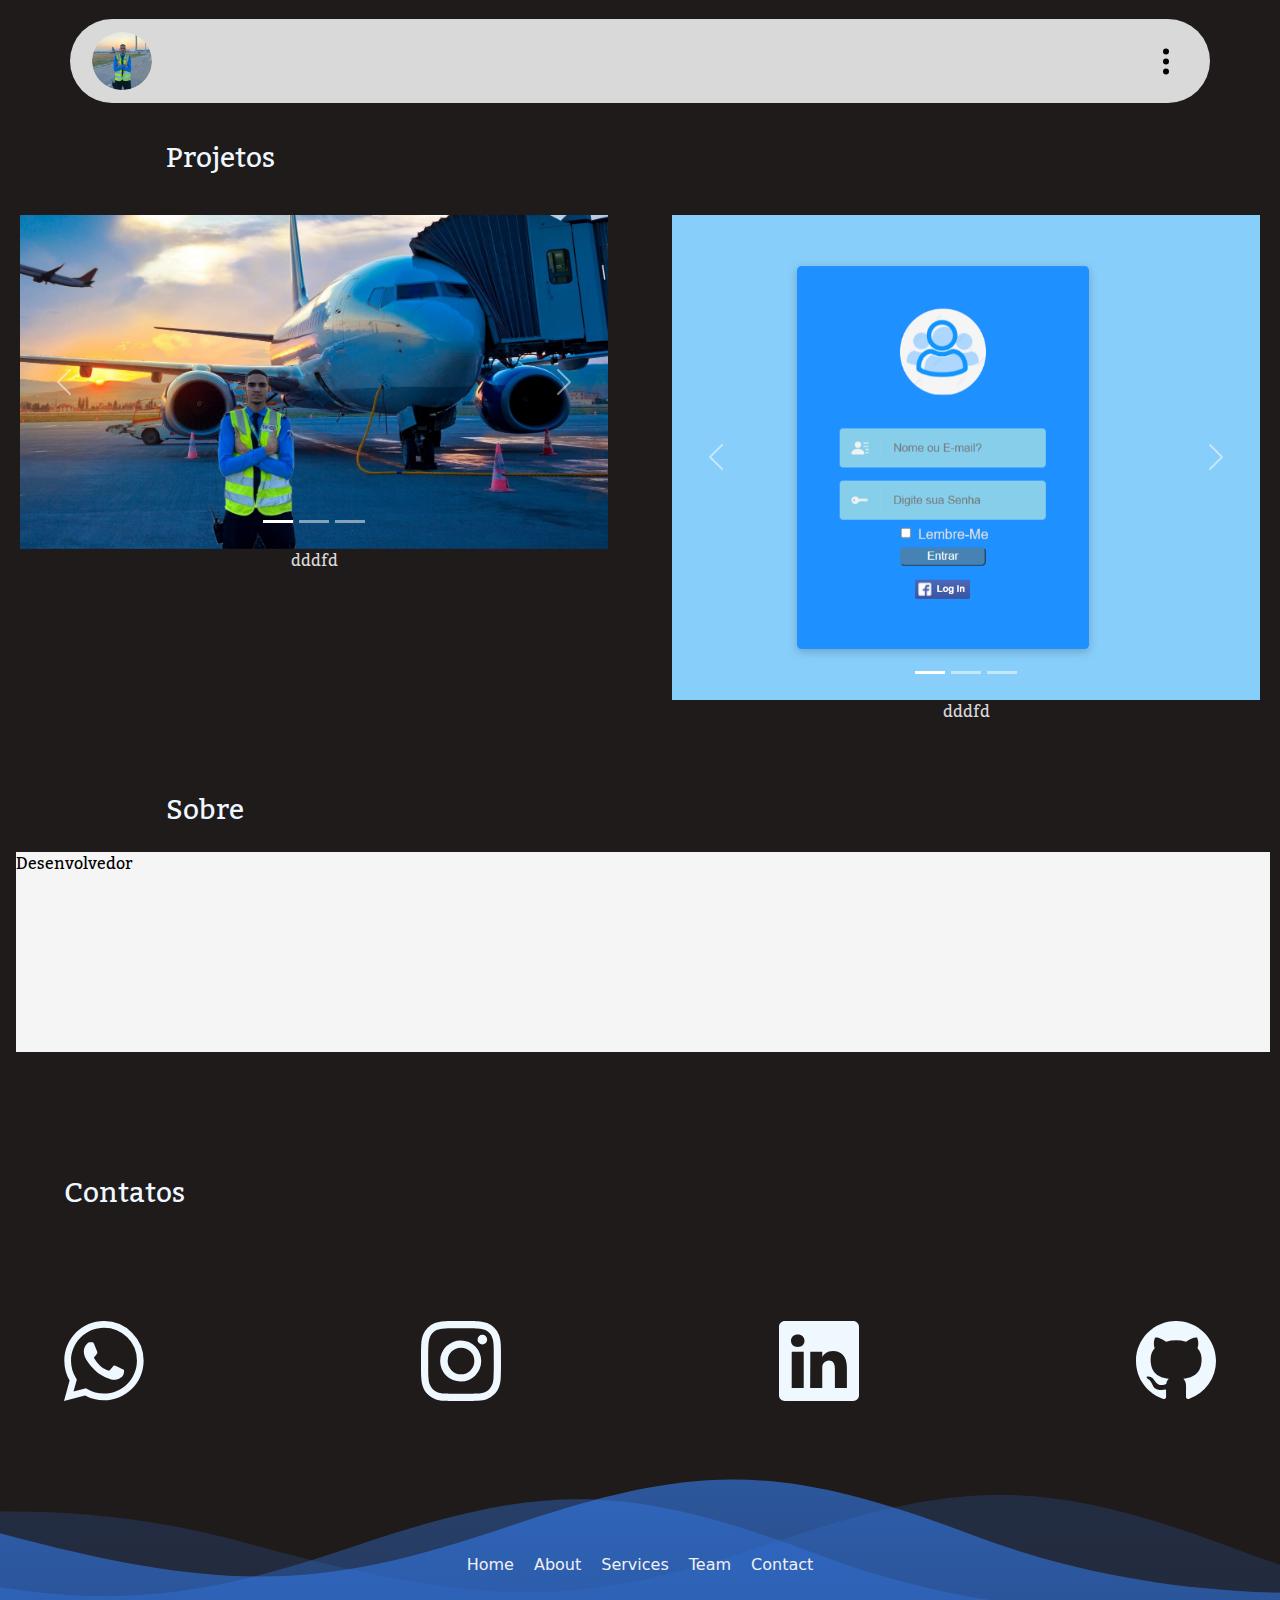
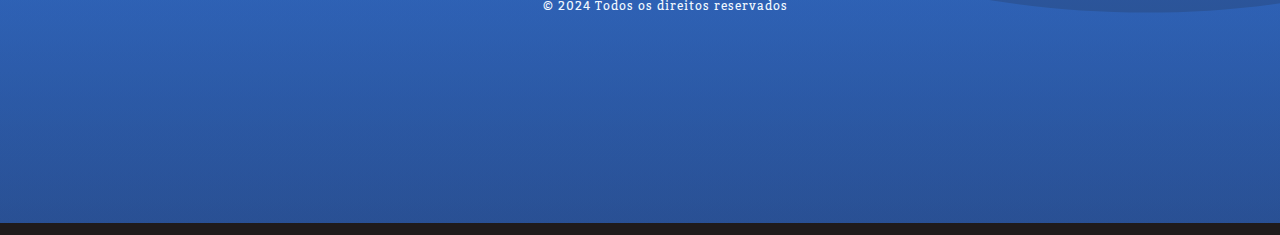
<file: index.html>
<!DOCTYPE html>
<html lang="pt-br">

<head>
    <meta charset="UTF-8">
    <meta name="viewport" content="width=device-width, initial-scale=1.0">
    <!-- Latest compiled and minified CSS -->
    <link href="https://cdn.jsdelivr.net/npm/bootstrap@5.3.2/dist/css/bootstrap.min.css" rel="stylesheet">

    <!-- Latest compiled JavaScript -->
    <script src="https://cdn.jsdelivr.net/npm/bootstrap@5.3.2/dist/js/bootstrap.bundle.min.js"></script>
    <link rel="stylesheet" href="css/index.css">
    <link rel="preconnect" href="https://fonts.googleapis.com">
    <link rel="preconnect" href="https://fonts.gstatic.com" crossorigin>
    <link href="https://fonts.googleapis.com/css2?family=Chivo:ital,wght@1,300&family=Kadwa&display=swap"
        rel="stylesheet">
    <title>Usuario Izaque</title>
</head>

<body>
    <header>
        <nav class="navbar navbar-expand-sm  navbar-dark container" id="barra-de-navegaçao">
            <div class="container-fluid">
                <a class="navbar-brand" href="#">
                    <img src="img/img1.png" alt="Avatar Logo" style="width:60px;" class="rounded-pill" id="img">
                    <div class="dropdown" style="float:right;">
                        <svg  xmlns="http://www.w3.org/2000/svg" width="32" height="65" fill="currentColor"
                            class="bi bi-three-dots-vertical" viewBox="0 0 16 16" style="color: black;">
                            <path
                                d="M9.5 13a1.5 1.5 0 1 1-3 0 1.5 1.5 0 0 1 3 0m0-5a1.5 1.5 0 1 1-3 0 1.5 1.5 0 0 1 3 0m0-5a1.5 1.5 0 1 1-3 0 1.5 1.5 0 0 1 3 0" />
                        </svg>
                        <div class="dropdown-content">
                            <a href="#">Projetos</a>
                            <a href="#">Sobre</a>
                            <a href="#">Contatos</a>
                        </div>
                    </div>
                </a>
            </div>
        </nav>
        <!--<nav class="barra">
            <div id="foto"><img src="img/img1.png" alt="foto do izaque"></div>
        </nav>-->
        <section class="" id="sub-titulos">
            <h3>Projetos</h3>


        </section>
        <section class="row" id="informaçao">
            <!-- Carousel -->
            <div id="carrosel" class="col-6 ">
                <div id="demo" class="carousel slide" data-bs-ride="carousel" style="max-width: 100%;">

                    <!-- Indicators/dots -->
                    <div class="carousel-indicators">
                        <button type="button" data-bs-target="#demo" data-bs-slide-to="0" class="active"></button>
                        <button type="button" data-bs-target="#demo" data-bs-slide-to="1"></button>
                        <button type="button" data-bs-target="#demo" data-bs-slide-to="2"></button>
                    </div>

                    <!-- The slideshow/carousel -->
                    <div class="carousel-inner">
                        <div class="carousel-item active">
                            <img src="img/foto.2.png" alt="Los Angeles" class="d-block w-100 ">
                        </div>
                        <div class="carousel-item">
                            <img src="img/foto.2.png" alt="Chicago" class="d-block w-100 ">
                        </div>
                        <div class="carousel-item">
                            <img src="img/foto.2.png" alt="New York" class="d-block w-100">
                        </div>
                    </div>

                    <!-- Left and right controls/icons -->
                    <button class="carousel-control-prev" type="button" data-bs-target="#demo" data-bs-slide="prev">
                        <span class="carousel-control-prev-icon"></span>
                    </button>
                    <button class="carousel-control-next" type="button" data-bs-target="#demo" data-bs-slide="next">
                        <span class="carousel-control-next-icon"></span>
                    </button>
                </div>
                <pr>dddfd</pr>
            </div>




            </div>
            <div id="carrosel" class="col-6">
                <div id="dema" class="carousel slide" data-bs-ride="carousel" style="max-width: 100%;">

                    <!-- Indicators/dots -->
                    <div class="carousel-indicators">
                        <button type="button" data-bs-target="#demo" data-bs-slide-to="0" class="active"></button>
                        <button type="button" data-bs-target="#demo" data-bs-slide-to="1"></button>
                        <button type="button" data-bs-target="#demo" data-bs-slide-to="2"></button>
                    </div>

                    <!-- The slideshow/carousel -->
                    <div class="carousel-inner">
                        <div class="carousel-item active">
                            <img src="img/Captura de tela 2023-12-16 105014.png" alt="Los Angeles" class="d-block w-100 ">
                        </div>
                        <div class="carousel-item">
                            <img src="img/foto.sympla.jpeg" alt="Chicago" class="d-block w-100 ">
                        </div>
                        <div class="carousel-item">
                            <img src="img/fotoprogramando.jpeg" alt="New York" class="d-block w-100">
                        </div>
                    </div>

                    <!-- Left and right controls/icons -->
                    <button class="carousel-control-prev" type="button" data-bs-target="#dema" data-bs-slide="prev">
                        <span class="carousel-control-prev-icon"></span>
                    </button>
                    <button class="carousel-control-next" type="button" data-bs-target="#dema" data-bs-slide="next">
                        <span class="carousel-control-next-icon"></span>
                    </button>
                </div>
                <!-- no paragrafo podemos deixar ele transitar juntamente com o slide cm a função DOM ou pesquisae masi a respeito! -->
                <pr>dddfd</pr>
            </div>


        </section>


    </header>
    <section id="sobre">
        <section class="sobre" id="sub-titulos">
            <h3>Sobre</h3>
        </section>
        
        <textarea id="bibliografia" readonly></textarea>
        
      </section>
      
    </section>
    <section class="" id="contatos">

        <h3>Contatos</h3>
    </section>
    <section id="contatos">
    <div>
    <a href="https://api.whatsapp.com/send?phone=5563992806703&text=oi,%20meu%20motivo%20de%20contato%20%C3%A9%20:" target="_blank">  <svg xmlns="http://www.w3.org/2000/svg" width="80" height="80" fill="currentColor"  class="bi bi-whatsapp" 
            viewBox="0 0 16 16" style="color: aliceblue;">
            <path
                d="M13.601 2.326A7.85 7.85 0 0 0 7.994 0C3.627 0 .068 3.558.064 7.926c0 1.399.366 2.76 1.057 3.965L0 16l4.204-1.102a7.9 7.9 0 0 0 3.79.965h.004c4.368 0 7.926-3.558 7.93-7.93A7.9 7.9 0 0 0 13.6 2.326zM7.994 14.521a6.6 6.6 0 0 1-3.356-.92l-.24-.144-2.494.654.666-2.433-.156-.251a6.56 6.56 0 0 1-1.007-3.505c0-3.626 2.957-6.584 6.591-6.584a6.56 6.56 0 0 1 4.66 1.931 6.56 6.56 0 0 1 1.928 4.66c-.004 3.639-2.961 6.592-6.592 6.592m3.615-4.934c-.197-.099-1.17-.578-1.353-.646-.182-.065-.315-.099-.445.099-.133.197-.513.646-.627.775-.114.133-.232.148-.43.05-.197-.1-.836-.308-1.592-.985-.59-.525-.985-1.175-1.103-1.372-.114-.198-.011-.304.088-.403.087-.088.197-.232.296-.346.1-.114.133-.198.198-.33.065-.134.034-.248-.015-.347-.05-.099-.445-1.076-.612-1.47-.16-.389-.323-.335-.445-.34-.114-.007-.247-.007-.38-.007a.73.73 0 0 0-.529.247c-.182.198-.691.677-.691 1.654s.71 1.916.81 2.049c.098.133 1.394 2.132 3.383 2.992.47.205.84.326 1.129.418.475.152.904.129 1.246.08.38-.058 1.171-.48 1.338-.943.164-.464.164-.86.114-.943-.049-.084-.182-.133-.38-.232" />
        </svg> </a>
    </div>
    <div>
       <a target="_blank" href="https://www.instagram.com/izaquequeirozz/"> <svg xmlns="http://www.w3.org/2000/svg" width="80" height="80" fill="currentColor" class="bi bi-instagram"
            viewBox="0 0 16 16" style="color: aliceblue;">
            <path
                d="M8 0C5.829 0 5.556.01 4.703.048 3.85.088 3.269.222 2.76.42a3.9 3.9 0 0 0-1.417.923A3.9 3.9 0 0 0 .42 2.76C.222 3.268.087 3.85.048 4.7.01 5.555 0 5.827 0 8.001c0 2.172.01 2.444.048 3.297.04.852.174 1.433.372 1.942.205.526.478.972.923 1.417.444.445.89.719 1.416.923.51.198 1.09.333 1.942.372C5.555 15.99 5.827 16 8 16s2.444-.01 3.298-.048c.851-.04 1.434-.174 1.943-.372a3.9 3.9 0 0 0 1.416-.923c.445-.445.718-.891.923-1.417.197-.509.332-1.09.372-1.942C15.99 10.445 16 10.173 16 8s-.01-2.445-.048-3.299c-.04-.851-.175-1.433-.372-1.941a3.9 3.9 0 0 0-.923-1.417A3.9 3.9 0 0 0 13.24.42c-.51-.198-1.092-.333-1.943-.372C10.443.01 10.172 0 7.998 0zm-.717 1.442h.718c2.136 0 2.389.007 3.232.046.78.035 1.204.166 1.486.275.373.145.64.319.92.599s.453.546.598.92c.11.281.24.705.275 1.485.039.843.047 1.096.047 3.231s-.008 2.389-.047 3.232c-.035.78-.166 1.203-.275 1.485a2.5 2.5 0 0 1-.599.919c-.28.28-.546.453-.92.598-.28.11-.704.24-1.485.276-.843.038-1.096.047-3.232.047s-2.39-.009-3.233-.047c-.78-.036-1.203-.166-1.485-.276a2.5 2.5 0 0 1-.92-.598 2.5 2.5 0 0 1-.6-.92c-.109-.281-.24-.705-.275-1.485-.038-.843-.046-1.096-.046-3.233s.008-2.388.046-3.231c.036-.78.166-1.204.276-1.486.145-.373.319-.64.599-.92s.546-.453.92-.598c.282-.11.705-.24 1.485-.276.738-.034 1.024-.044 2.515-.045zm4.988 1.328a.96.96 0 1 0 0 1.92.96.96 0 0 0 0-1.92m-4.27 1.122a4.109 4.109 0 1 0 0 8.217 4.109 4.109 0 0 0 0-8.217m0 1.441a2.667 2.667 0 1 1 0 5.334 2.667 2.667 0 0 1 0-5.334" />
        </svg> </a>
    </div>
    <div>

    <a target="_blank" href="https://www.linkedin.com/in/izaque-queiroz-725093262?utm_source=share&utm_campaign=share_via&utm_content=profile&utm_medium=android_app" >  <svg xmlns="http://www.w3.org/2000/svg" width="80" height="80" fill="currentColor" class="bi bi-linkedin"
            viewBox="0 0 16 16" style="color: aliceblue;">
            <path
                d="M0 1.146C0 .513.526 0 1.175 0h13.65C15.474 0 16 .513 16 1.146v13.708c0 .633-.526 1.146-1.175 1.146H1.175C.526 16 0 15.487 0 14.854zm4.943 12.248V6.169H2.542v7.225zm-1.2-8.212c.837 0 1.358-.554 1.358-1.248-.015-.709-.52-1.248-1.342-1.248S2.4 3.226 2.4 3.934c0 .694.521 1.248 1.327 1.248zm4.908 8.212V9.359c0-.216.016-.432.08-.586.173-.431.568-.878 1.232-.878.869 0 1.216.662 1.216 1.634v3.865h2.401V9.25c0-2.22-1.184-3.252-2.764-3.252-1.274 0-1.845.7-2.165 1.193v.025h-.016l.016-.025V6.169h-2.4c.03.678 0 7.225 0 7.225z" />
        </svg> </a>

    <a href="https://www.linkedin.com/in/izaque-queiroz-725093262?utm_source=share&utm_campaign=share_via&utm_content=profile&utm_medium=android_app"    <svg xmlns="http://www.w3.org/2000/svg" width="80" height="80" fill="currentColor" class="bi bi-linkedin"
            viewBox="0 0 16 16" style="color: aliceblue;">
            <path
                d="M0 1.146C0 .513.526 0 1.175 0h13.65C15.474 0 16 .513 16 1.146v13.708c0 .633-.526 1.146-1.175 1.146H1.175C.526 16 0 15.487 0 14.854zm4.943 12.248V6.169H2.542v7.225zm-1.2-8.212c.837 0 1.358-.554 1.358-1.248-.015-.709-.52-1.248-1.342-1.248S2.4 3.226 2.4 3.934c0 .694.521 1.248 1.327 1.248zm4.908 8.212V9.359c0-.216.016-.432.08-.586.173-.431.568-.878 1.232-.878.869 0 1.216.662 1.216 1.634v3.865h2.401V9.25c0-2.22-1.184-3.252-2.764-3.252-1.274 0-1.845.7-2.165 1.193v.025h-.016l.016-.025V6.169h-2.4c.03.678 0 7.225 0 7.225z" />
        </svg> </a>

    </div>
    <div>
       <a href="https://github.com/Izaquequeiroz" target="_blank"> <svg xmlns="http://www.w3.org/2000/svg" width="80" height="80" fill="currentColor" class="bi bi-github"
            viewBox="0 0 16 16" style="color: aliceblue;">
            <path
                d="M8 0C3.58 0 0 3.58 0 8c0 3.54 2.29 6.53 5.47 7.59.4.07.55-.17.55-.38 0-.19-.01-.82-.01-1.49-2.01.37-2.53-.49-2.69-.94-.09-.23-.48-.94-.82-1.13-.28-.15-.68-.52-.01-.53.63-.01 1.08.58 1.23.82.72 1.21 1.87.87 2.33.66.07-.52.28-.87.51-1.07-1.78-.2-3.64-.89-3.64-3.95 0-.87.31-1.59.82-2.15-.08-.2-.36-1.02.08-2.12 0 0 .67-.21 2.2.82.64-.18 1.32-.27 2-.27s1.36.09 2 .27c1.53-1.04 2.2-.82 2.2-.82.44 1.1.16 1.92.08 2.12.51.56.82 1.27.82 2.15 0 3.07-1.87 3.75-3.65 3.95.29.25.54.73.54 1.48 0 1.07-.01 1.93-.01 2.2 0 .21.15.46.55.38A8.01 8.01 0 0 0 16 8c0-4.42-3.58-8-8-8" />
        </svg> </a>
    </div>
    </section> 





    <footer>
        <div class="background">
            <svg  id="tres-pontos" version="1.1" xmlns="http://www.w3.org/2000/svg" xmlns:xlink="http://www.w3.org/1999/xlink" x="0px"
                y="0px" width="100%" height="100%" viewBox="0 0 1600 900">
                <defs>
                    <linearGradient id="bg" x2="0%" y2="100%">
                        <stop offset="0%" style="stop-color: rgba(53, 127, 242, 0.6)"></stop>
                        <stop offset="100%" style="stop-color: rgba(38, 89, 190, 0.06)"></stop>
                    </linearGradient>
                    <path id="wave" fill="url(#bg)" d="M-363.852,502.589c0,0,236.988-41.997,505.475,0
      s371.981,38.998,575.971,0s293.985-39.278,505.474,5.859s493.475,48.368,716.963-4.995v560.106H-363.852V502.589z" />
                </defs>
                <g>
                    <use xlink:href="#wave" opacity=".3">
                        <animateTransform attributeName="transform" attributeType="XML" type="translate" dur="8s"
                            calcMode="spline" values="270 230; -334 180; 270 230" keyTimes="0; .5; 1"
                            keySplines="0.42, 0, 0.58, 1.0;0.42, 0, 0.58, 1.0" repeatCount="indefinite" />
                    </use>
                    <use xlink:href="#wave" opacity=".6">
                        <animateTransform attributeName="transform" attributeType="XML" type="translate" dur="6s"
                            calcMode="spline" values="-270 230;243 220;-270 230" keyTimes="0; .6; 1"
                            keySplines="0.42, 0, 0.58, 1.0;0.42, 0, 0.58, 1.0" repeatCount="indefinite" />
                    </use>
                    <use xlink:href="#wave" opacty=".9">
                        <animateTransform attributeName="transform" attributeType="XML" type="translate" dur="4s"
                            calcMode="spline" values="0 230;-140 200;0 230" keyTimes="0; .4; 1"
                            keySplines="0.42, 0, 0.58, 1.0;0.42, 0, 0.58, 1.0" repeatCount="indefinite" />
                    </use>
                </g>
            </svg>
        </div>

        <section id="anima">
            <ul class="socials">
                <li><a href="https://www.facebook.com/izaque.queirozz.56?mibextid=ZbWKwL"
                        class="fa-brands fa-facebook"></a></li>
                <li><a href="https://wa.me/5563992806703?text=Oi+meu+nome+%C3%A9%3A+++++++O+motivo+do+contato+%C3%A9%3A"
                        class="fa-brands fa-whatsapp"></a></li>
                <li><a href="https://www.linkedin.com/in/izaque-queiroz-725093262/" class="fa-brands fa-linkedin"></a>
                </li>
                <li><a href="https://www.instagram.com/izaquequeirozz/" class="fa-brands fa-instagram"></a></li>
            </ul>
            <ul class="links">
                <li><a>Home</a></li>
                <li><a>About</a></li>
                <li><a>Services</a></li>
                <li><a>Team</a></li>
                <li><a>Contact</a></li>
            </ul>
            <p class="legal">© 2024 Todos os direitos reservados</p>
        </section>
    </footer>

</body>
<script>
    const textoInicial = "Desenvolvedor Front-End | Especialista em HTML, CSS, Bootstrap e  JavaScript Bem-vindo ao meu mundo, onde transformo códigos em experiências envolventes! Sou um apaixonado desenvolvedor front-end com expertise em HTML, CSS, Bootstrap e JavaScript. Habilidades-chave: HTML/CSS: Especializado na criação de interfaces visualmente atraentes e responsivas. Bootstrap Mestre na utilização do Bootstrap para desenvolver layouts flexíveis e modernos. JavaScript: Proficiente em desenvolver funcionalidades interativas para aprimorar a experiência do usuário. O que faço: Desenvolvimento de websites responsivos e intuitivos. Transformação de conceitos de design em códigos elegantes, Implementação de interatividade através de JavaScript para uma experiência de usuário dinâmica. Por que eu? Dedicação à criação de soluções visuais impactantes. Compromisso com a entrega de projetos no prazo. Sempre buscando aprimorar minhas habilidades e explorar novas tecnologias Vamos criar algo incrível juntos! Se você está buscando um desenvolvedor front-end apaixonado por design e funcionalidade, estou pronto para colaborar em projetos inovadoresDesenvolvedor Front-End | Especialista em HTML, CSS, Bootstrap e JavaScript. ";
    const textarea = document.getElementById('bibliografia');

    function animarMaquinaEscrever(texto, elemento, intervalo) {
      let i = 0;
      const idIntervalo = setInterval(function() {
        elemento.value = texto.substring(0, i);
        i++;
        if (i > texto.length) {
          clearInterval(idIntervalo);
        }
      }, intervalo);
    }

    animarMaquinaEscrever(textoInicial, textarea, 50);
  </script>
</html>
</file>
<file: css/index.css>
@import url('https://fonts.googleapis.com/css2?family=Chivo:ital,wght@1,300&family=Kadwa&display=swap');

  * {
      margin: 0;
      padding: 0;
      box-sizing: border-box;
  }

  h3 {
      color: aliceblue;
      font-family: Kadwa;

  }

  body {
    overflow-x: hidden;

      background-color: #1F1B1B;
  }

  #barra-de-navegaçao {
      display: flex;
      background-color: #D9D9D9;
      margin-top: 1.5%;
      border-radius: 10em 10em 10em 10em;
  }

  #sub-titulos {

      padding-left: 13%;
      padding-top: 3%;
      color: #D9D9D9;
      font-family: Kadwa;
      justify-content: first baseline;

  }



  #informaçao {
      text-align: center;
      color: #D9D9D9;
      font-family: Kadwa;

  }


  .barra {

      background-color: #1F1B1B;
      border-radius: 10em 10em 10em 10em;
  }

  #img {
      margin-left: 10px;

  }

  #carrosel {
      padding: 2em;

  }
 /*

*/

textarea {
    width: 100%; /* Largura em relação ao contêiner pai */
    max-width: 98%; /* Largura máxima em pixels */
    height: 200px; /* Altura fixa em pixels */
    resize: none;
    overflow: auto;
    border: none;
    font-size: 16px;
    background-color: #f5f5f5;
    margin: 1em;
    font-family: Kadwa;
  }

  @media (max-width: 600px) {
    textarea {
      max-width: 100%; /* Ajuste para telas menores que 600px */
    }
  } 
  @media (width < 520px) {
    textarea {
        max-width: 90%; /* Ajuste para telas menores que 600px */
        max-height:100% ;
      }
      body {
        overflow-x: hidden;
  }
}

*/
  h1 {
      text-align: center;
      text-transform: uppercase;
      color: #4CAF50;

  }

  p {
      text-indent: 50px;
      text-align: justify;
      letter-spacing: 1px;
      color: aliceblue;
      font-family: Kadwa;
  }

  .dropbtn {

      color: white;
      padding: 16px;
      font-size: 16px;
      border: none;
      cursor: pointer;
  }

  .dropdown {
      position: relative;
      display: inline-block;
  }

  .dropdown-content {
      display: none;
      position: absolute;
      right: 0;
      background-color: #1F1B1B;
      min-width: 160px;
      box-shadow: 0px 8px 16px 0px rgba(0, 0, 0, 0.2);
      z-index: 1;
  }

  .dropdown-content a {
      color: rgb(233, 227, 227);
      padding: 12px 16px;
      text-decoration: none;
      display: block;
      font-family: Kadwa;
  }

  .dropdown-content a:hover {
      background-color: #f1f1f1;
  }

  .dropdown:hover .dropdown-content {
      display: block;
  }

  .dropdown:hover .dropbtn {
      background-color: #3e8e41;
  }

  #contatos {
      display: flex;
      text-align: center;
      justify-content: space-between;
      margin: 4em;
      padding-top: 3%;

  }

  
  /* Estilos para o rodapé */
  .background {
      position: absolute;
      z-index: -1;
      top: 0;
      left: 0;
      right: 0;
      bottom: 0;
  }

  ul {
      display: flex;
      list-style: none;
      padding: 0;
      margin: 0;
  }

  .socials {
      gap: 20px;


  }

  .socials a {
      font-size: 24px;
      color: white;
      display: flexbox;
  }

  .links {
      gap: 10px;
  }

  .legal {
      font-size: 12px;
      margin: 0;
  }

  #tres-pontos  {
      position: absolute;
      top: 0;
      left: 0;
      width: 100%;
      height: 100%;
      transform: scaleY(4) scaleX(2.25);
      transform-origin: bottom;
      box-sizing: border-box;
      display: flex;
      pointer-events: none;
  }
*/
  #txt {
      color: aquamarine
  }

  footer {
      position: relative;
      left: 0;
      bottom: 12px;
      display: flex;
      width: 100%;
      height: 370px;
      padding-bottom: 10%;
  }

  #anima {
    color: #f1f1f1;
      display: flex;
      flex-direction: column;
      justify-content: flex-end;
      gap: 30px;
      padding-bottom: 80px;
      padding-left: 60px;
      width: 100%;
  }

  @media (width > 420px) {
      #anima {
          align-items: center;
          padding-left: 0;
          gap: 20px;
      }

      .links {
          gap: 20px;
      }
      
    }
    @media (width < 420px) {
        svg{
            width: 30px;
            height: 30px;
          }
    }
</file>
